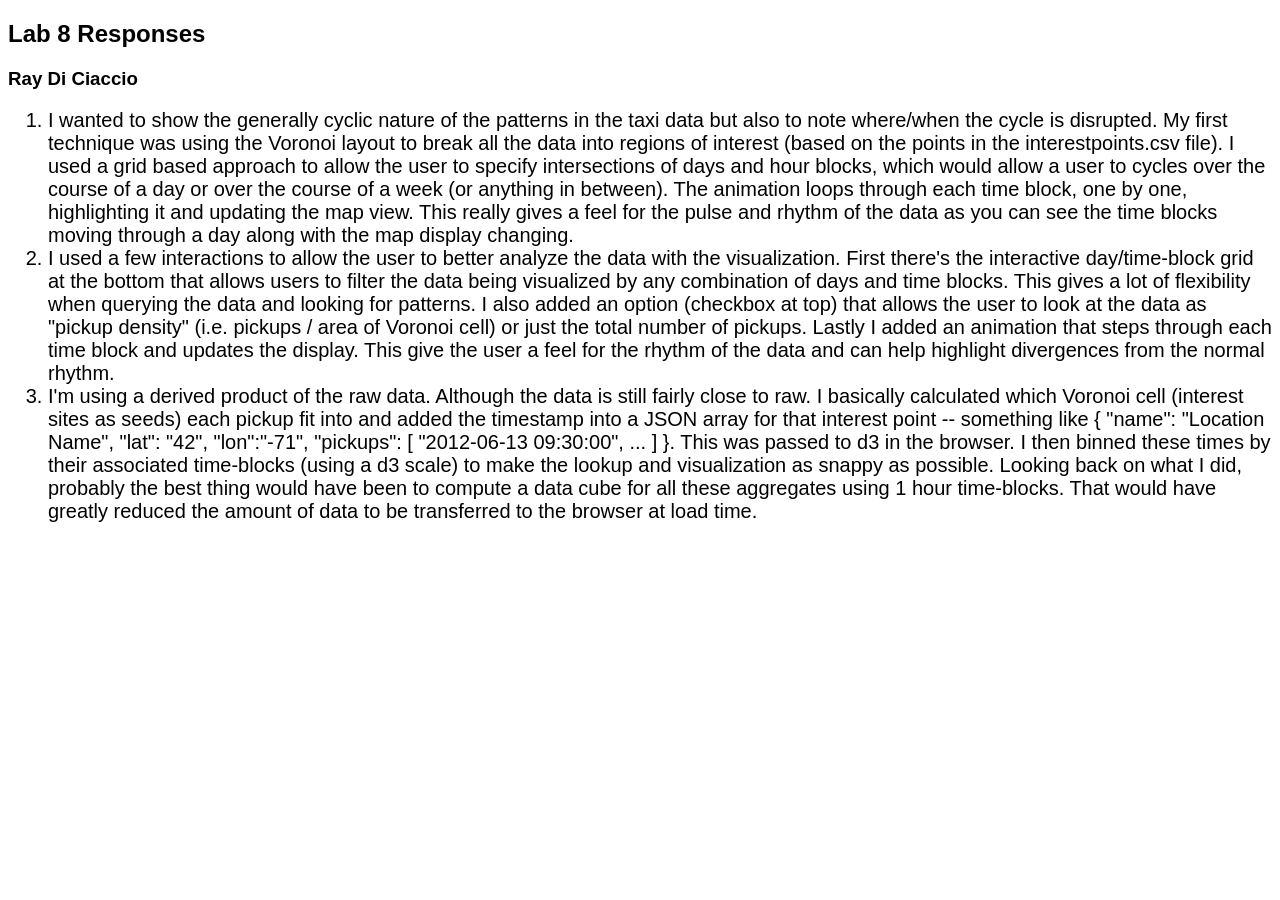
<file: responses.html>
<!DOCTYPE html>
<html lang="en">
    <head>
        <meta charset="utf-8">
        <title>6.885 Lab 8 | Ray Di Ciaccio</title>
        <link rel="stylesheet" type="text/css" href="rayd3.css" />
    </head>
    <body>
        <h2>Lab 8 Responses</h2>
        <h3>Ray Di Ciaccio</h3>
        <ol class="responses">
              <li>I wanted to show the generally cyclic nature of the patterns in the taxi data but also to note where/when the cycle is disrupted. My first technique was using the Voronoi layout to break all the data into regions of interest (based on the points in the interestpoints.csv file). I used a grid based approach to allow the user to specify intersections of days and hour blocks, which would allow a user to cycles over the course of a day or over the course of a week (or anything in between). The animation loops through each time block, one by one, highlighting it and updating the map view. This really gives a feel for the pulse and rhythm of the data as you can see the time blocks moving through a day along with the map display changing.</li>
              <li>I used a few interactions to allow the user to better analyze the data with the visualization. First there's the interactive day/time-block grid at the bottom that allows users to filter the data being visualized by any combination of days and time blocks. This gives a lot of flexibility when querying the data and looking for patterns. I also added an option (checkbox at top) that allows the user to look at the data as "pickup density" (i.e. pickups / area of Voronoi cell) or just the total number of pickups. Lastly I added an animation that steps through each time block and updates the display. This give the user a feel for the rhythm of the data and can help highlight divergences from the normal rhythm.</li>
              <li>I'm using a derived product of the raw data. Although the data is still fairly close to raw. I basically calculated which Voronoi cell (interest sites as seeds) each pickup fit into and added the timestamp into a JSON array for that interest point -- something like { "name": "Location Name", "lat": "42", "lon":"-71", "pickups": [ "2012-06-13 09:30:00", ... ] }. This was passed to d3 in the browser. I then binned these times by their associated time-blocks (using a d3 scale) to make the lookup and visualization as snappy as possible. Looking back on what I did, probably the best thing would have been to compute a data cube for all these aggregates using 1 hour time-blocks. That would have greatly reduced the amount of data to be transferred to the browser at load time.</li>
        </ol>
    </body>
</html>
</file>
<file: rayd3.css>
svg path.area {
    fill: lightGray;
    stroke: white;
    stroke-width: 1px;
}

svg rect.timeblock {
    fill: #A5ADB6;
}

svg rect.timeblock.selected {
    fill: #192D45;
}

svg text {
    font-family: sans-serif;
    font-size: 11px;
}

svg text.popup {
    font-weight: bold;
    fill: black;
}

svg.loading text {
    font-size: 24px;
}

body {
    font-family: sans-serif;
}

.title {
    font-size: 18px;
    margin-right: 45px;
}

.topbar {
    margin-bottom: 10px;
}

.options {
    font-size: 12px;
}

.options input {
    vertical-align: bottom;
}

#play_anim {
    margin-left: 45px;
}

.responses li {
    font-size: 20px;
}

.responses_link {
    margin-left: 45px;
}
</file>
